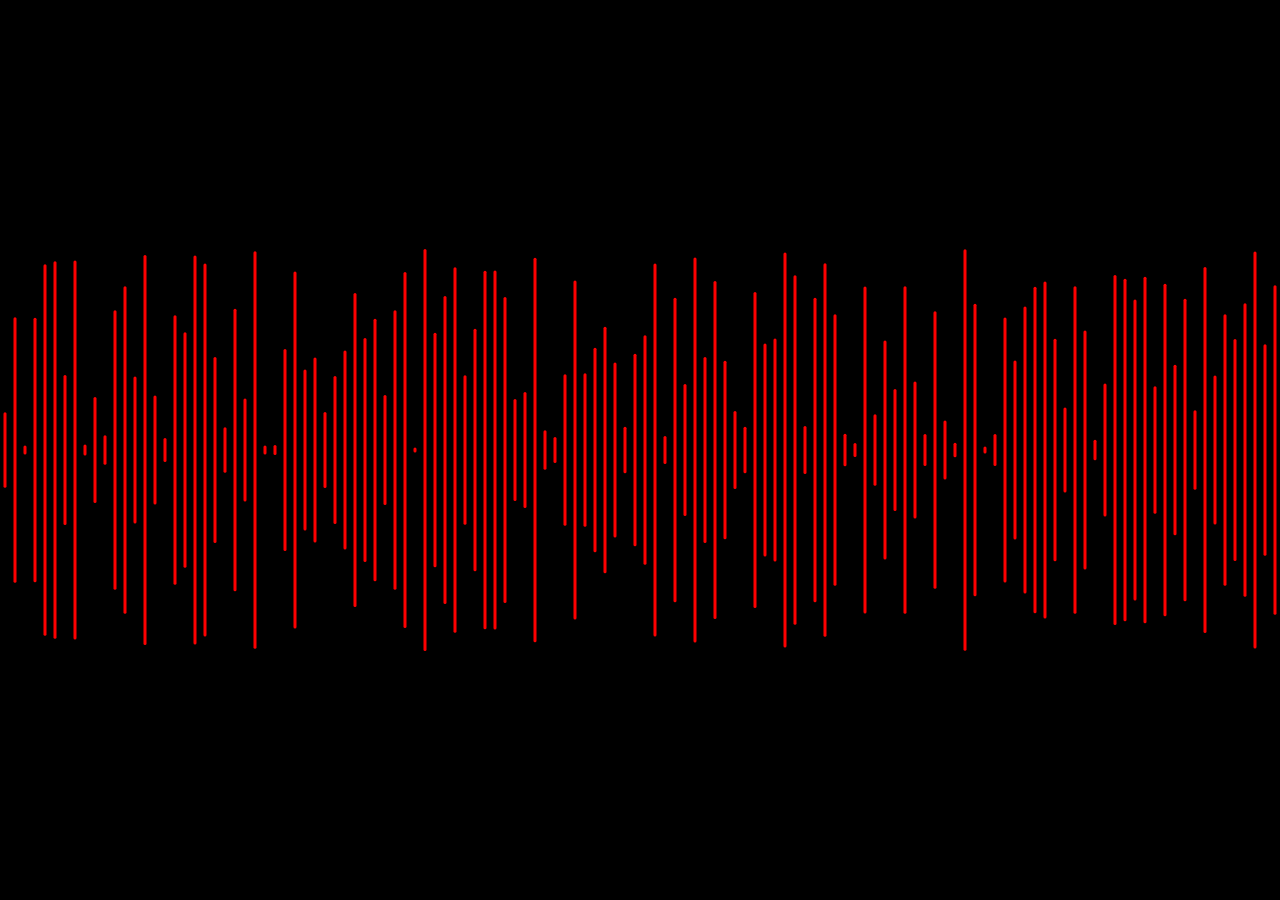
<file: WE Visualizer Guide/index.html>
<html>

<head>
    <!-- Styling -->
    <link href="style.css" rel="stylesheet" type="text/css">

    <!-- External libraries -->
    <script src="libs/jquery-3.1.1.min.js"></script>
    <script src="libs/createjs-2015.11.26.min.js"></script>

    <!-- Our own scripts -->
    <script src="script.js"></script>
</head>

<body>
    <canvas id="canvas"></canvas>
</body>

</html>
</file>
<file: WE Visualizer Guide/style.css>
body {
    margin: 0;
    padding: 0;
    overflow: hidden;
    background-color: black;
}

#canvas {
    position: absolute;
    width: 100vw;
    height: 100vh;
}
</file>
